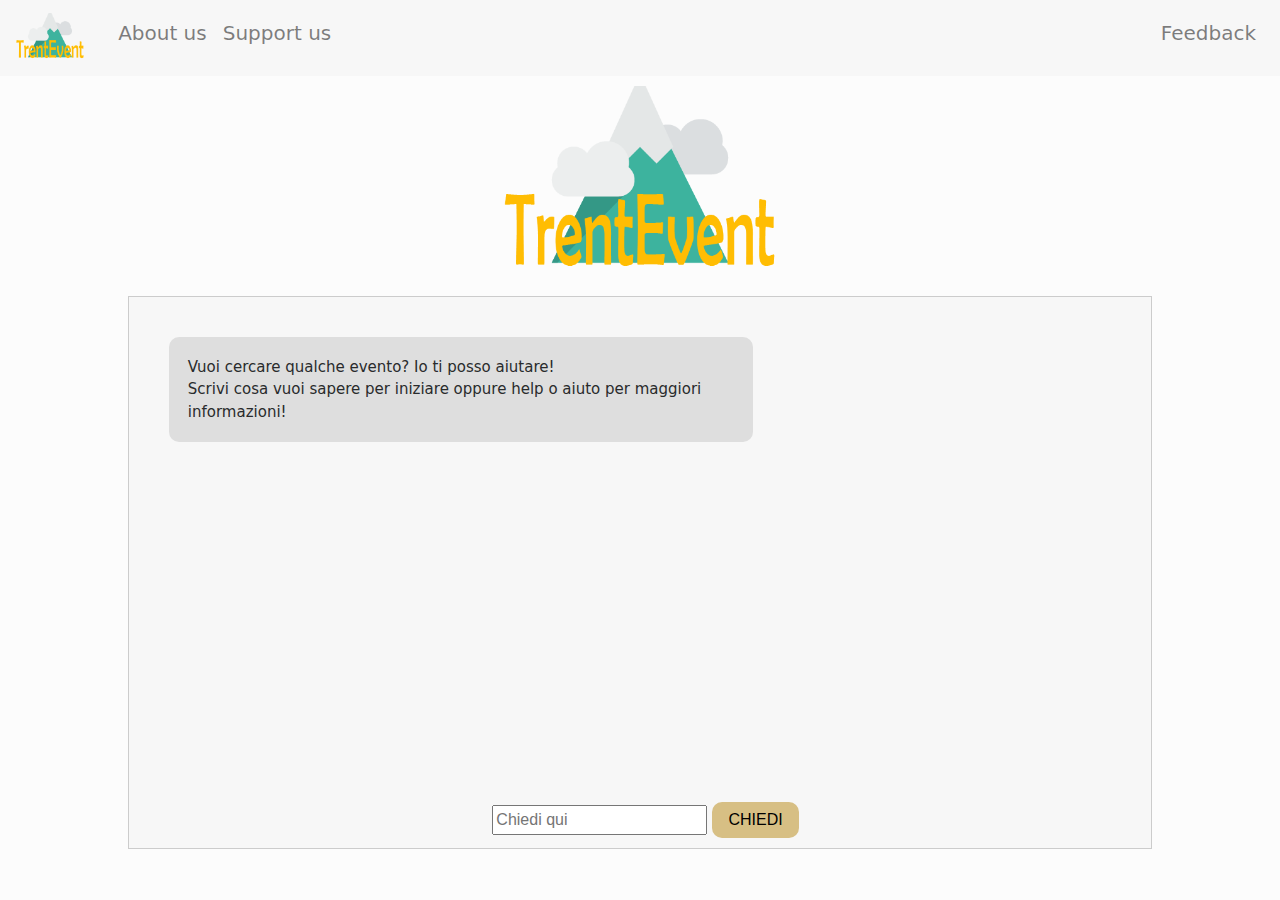
<file: index.html>
<!DOCTYPE html>
<html lang="en">

<head>
    <meta charset="UTF-8">
    <meta name="viewport" content="width=device-width, initial-scale=1.0">
    <meta http-equiv="X-UA-Compatible" content="ie=edge">
    <link href="css/bootstrap.min.css" rel="stylesheet">
    <link href="css/bolle.css" rel="stylesheet">
    <link href="css/bottoni.css" rel="stylesheet">
    <link href="css/navbar.css" rel="stylesheet">
    <link href="css/input.css" rel="stylesheet">
    <link href="css/myStyleSheet.css" rel="stylesheet">
    <script src="https://ajax.googleapis.com/ajax/libs/jquery/3.2.1/jquery.min.js"></script>
    <script src="./js/bootstrap.min.js"></script>
    <script src="js/bolle.js"></script>
    <script src="js/bottoni.js"></script>
    <script src="js/uuidGen.js"></script>
    <script type="text/javascript">
    var mioUuid = uuid();
    $ = jQuery.noConflict();

    String.prototype.replaceAll = function(search, replace) {

        if (replace === undefined) {
            return this.toString();
        }

        return this.replace(new RegExp('[' + search + ']', 'g'), replace);
    };

    function getDetails(uid) {
        $.ajax({
            url: "https://trentevent.herokuapp.com/api/v1/event/" + uid + "/detail/",
            method: "GET",
            success: function(data) {

                if (data.data) {
                    chatBubblesEnter(nthbolla, "<img src=\"" + data.cover + "\" alt=\"" + data.nome + "\"/>", "left");
                    chatBubblesEnter(nthbolla, data.nome + "<br>" + data.descrizione.replaceAll("\n", "<br>") + "<br>" + data.organizzatore + "<br>" + data.data + "<br>" + data.ora + "<br>" + data.luogo + "<br>" + data.weather + "<br>" + "<a target='_blank' href=\"" + data.maps + "\">Indicazioni stradali</a>", "left");
                    $("#messages").animate({ scrollTop: $('#messages').prop("scrollHeight") }, 1000);

                }
            }
        });
    }

    var eventi = []
    var indice = 5

    $(document).ready(function() {
        chatBubblesEnter(nthbolla, "Vuoi cercare qualche evento? Io ti posso aiutare! <br>Scrivi cosa vuoi sapere per iniziare oppure help o aiuto per maggiori informazioni!", "left")
        $("#send").click(function() {
            if (document.getElementById('userQuery').value == "help" || document.getElementById('userQuery').value == "aiuto") {

                chatBubblesEnter(nthbolla, "Per conoscere gli eventi di un giorno chiedi: <i>Cosa fanno <b>giorno</b>?</i>.<br>Per conoscere il meteo di oggi dove sei tu ti basta chiedere <i>Meteo oggi</i>.<br>Puoi anche chiedere gli eventi organizzati da qualcuno, ti basta dire: <i>Cosa organizza <b>Asi Leonardo</b>?</i>.<br>Per conoscere il meteo di un evento ti basta chiedere <i>Meteo <b>evento</b>/</i>.")

            } else {
                eventi = []
                indice = 5

                $.ajax({
                    url: "https://trentevent.herokuapp.com/api/v1/event/ask/",
                    data: { uid: mioUuid, userQuery: document.getElementById('userQuery').value },
                    method: "GET",
                    success: function(data) {

                        if ((data) && data.weather) {
                            chatBubblesEnter(nthbolla, data.weather.meteo + "<br>Temperatura minima: " + data.weather.Tmin + "<br>" +
                                "Temperatura massima: " + data.weather.Tmax, "left");
                            $("#messages").animate({ scrollTop: $('#messages').prop("scrollHeight") }, 1000);
                        }
                        if (data.length > 1) {
                            for (var i = 0; i < data.length; i++) {
                                eventi.push(data[i])
                                if (i < 5) {
                                    chatBubblesEnter(nthbolla, "<a onclick='onClickaltridescrizione'>" + eventi[i].nome + "</a><br>" +
                                        (eventi[i].data + "").slice(0, -14) + " <br>" + data[i].luogo + "." +
                                        "<div>" +
                                        "<ul>" +
                                        "<li class=\"bottoni\"><button onclick =\"onClickaltrimeteo('" + data[i].uid + "')\" class=\"btn-primary2 left btn3\" type=\"button\" id=\"altri\" value=\"Ask\">Meteo</button></li>" +
                                        "<li class=\"bottoni\"><button onclick =\"onClickaltriposizione('" + data[i].uid + "')\" class=\"btn-primary2 left btn3\" type=\"button\" id=\"altri\" value=\"Ask\">Posizione</button></li>" +
                                        "<li class=\"bottoni\"><button onclick =\"onClickaltridescrizione('" + data[i].uid + "')\" class=\"btn-primary2 left btn3\" type=\"button\" id=\"altri\" value=\"Ask\">Descrizione</button></li>" +
                                        "</ul>" +
                                        "</div>", "left");

                                }
                            }
                            altriEnter()
                        } else {
                            data = data[0];
                            if ((data.codice) && (data.messaggio)) {
                                chatBubblesEnter(nthbolla, data.messaggio, "left");
                            } else if ((data.weather) && (data.data)) {
                                chatBubblesEnter(nthbolla, data.nome + "<br>" + data.descrizione.replaceAll("\n", "<br>") + "<br>" + data.organizzatore + "<br>" + data.data + "<br>" + data.ora + "<br>" + data.luogo + "<br>" + data.weather + "<br>" + "<a target='_blank' href=\"" + data.maps + "\">Indicazioni stradali</a>", "left");
                            } else if (data.weather) {
                                chatBubblesEnter(nthbolla, data.weather, "left")
                            } else if ((data.errore) && (data.codice)) {
                                chatBubblesEnter(nthbolla, data.errore + "<br>" + data.codice, "left")
                            } else {
                                chatBubblesEnter(nthbolla, data.nome + "<br>" + data.descrizione.replaceAll("\n", "<br>"), "left");
                            }

                        }

                    },
                    error: function(err) {
                        data = err.responseJSON[0]
                        console.log(data)
                        if ((data.codice) && (data.messaggio)) {
                            chatBubblesEnter(nthbolla, data.messaggio, "left")
                        } else if ((data.errore) && (data.codice)) {
                            chatBubblesEnter(nthbolla, data.errore + "<br>" + data.codice, "left")
                        }
                    }


                });

                chatBubblesEnter(nthbolla, document.getElementById('userQuery').value, "right");
                $("#messages").animate({ scrollTop: $('#messages').prop("scrollHeight") }, 1000);
            }
        });

        $("#resetUuid").click(function() {
            mioUuid = uuid();
        });

    });
    </script>
    <title>Home</title>
</head>

<body>
    <ul>
        <li>
            <nav class="navbar navbar-toggleable-md navbar-light bg-faded">
                <button class="navbar-toggler navbar-toggler-right" type="button" data-toggle="collapse" data-target="#navbarSupportedContent" aria-controls="navbarSupportedContent" aria-expanded="false" aria-label="Toggle navigation">
                    <span class="navbar-toggler-icon"></span>
                </button>
                <a class="navbar-brand ridimensiona" href="index.html">
                <img class = "imgNav" src="immagini/LogoWiki.png"/>
            </a>
                <div class="collapse navbar-collapse" id="navbarSupportedContent">
                    <ul class="navbar-nav mr-auto">
                        <li class="nav-item">
                            <a class="nav-link" href="./Pagine/aboutUs.html">About us</a>
                        </li>
                        <li class="nav-item">
                            <a class="nav-link" href="./Pagine/supportUs.html">Support us</a>
                        </li>
                        <li class="nav-item navbar-toggler-right">
                            <a class="nav-link" href="./Pagine/reclami.html">Feedback</a>
                        </li>
                    </ul>
                </div>
            </nav>
        </li>
        <li>
        </li>
        <li>
            <img class="titolo" src="immagini/LogoWiki.png">
        </li>
        <li>
            <div id="chatboxhistory">
                <div id="messages">
                </div>
                <div class="centerInput">
                    <ul>
                        <li class="center">
                            <input type="text" name="userQuery" id="userQuery" placeholder="Chiedi qui" />
                            <button class="btn btn-primary" type="button" id="send" value="Ask">Chiedi</button>
                        </li>
                    </ul>
                </div>
            </div>
        </li>
    </ul>
</body>
<script>
document.getElementById("userQuery")
    .addEventListener("keyup", function(event) {
        event.preventDefault();
        if (event.keyCode === 13) {
            document.getElementById("send").click();
        }
    });
</script>

</html>
</file>
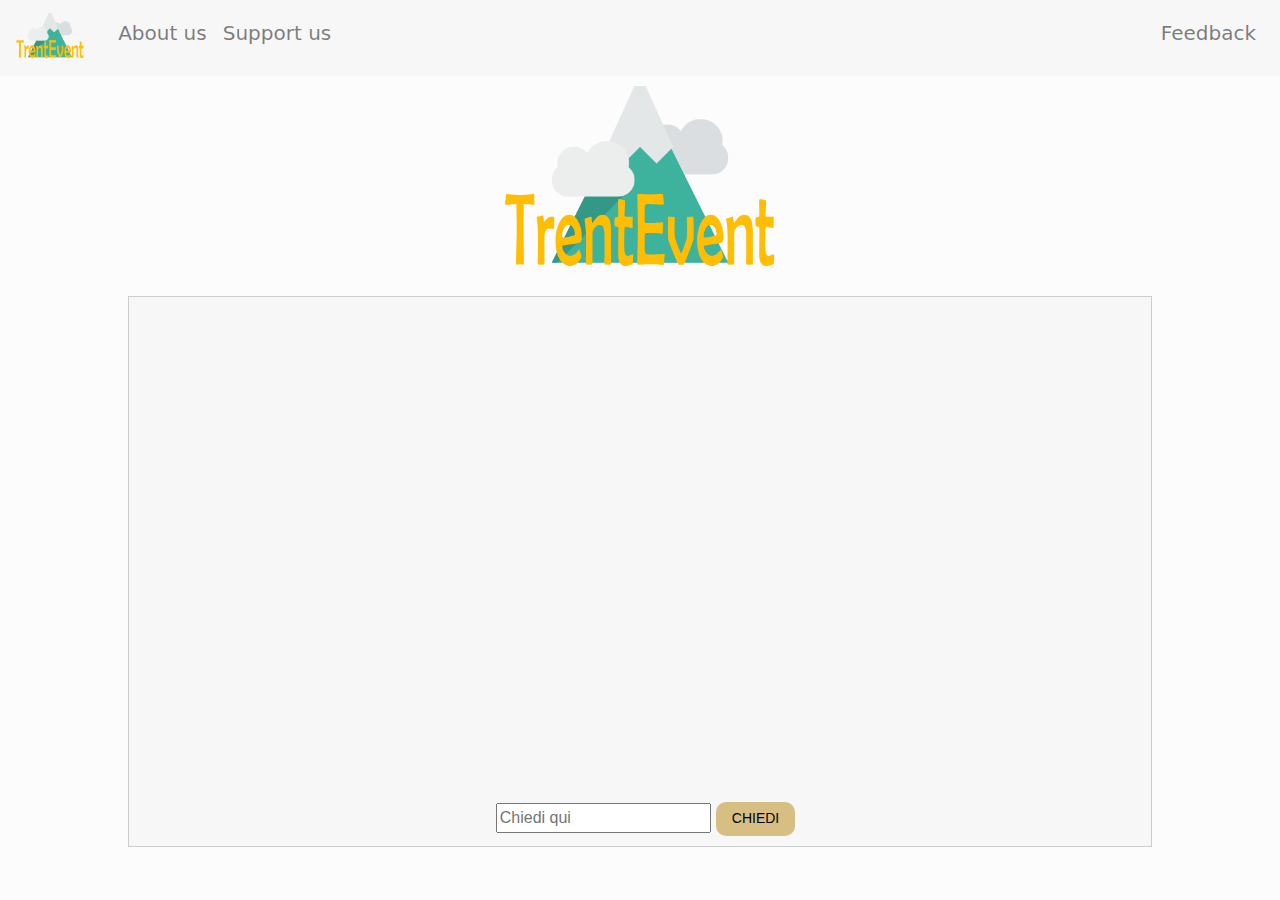
<file: Client/index.html>
<!DOCTYPE html>
<html lang="en">
<head>
    <meta charset="UTF-8">
    <meta name="viewport" content="width=device-width, initial-scale=1.0">
    <meta http-equiv="X-UA-Compatible" content="ie=edge">
    <link href ="css/bootstrap.min.css" rel = "stylesheet">
    <link href="css/bolle.css" rel="stylesheet">
    <link href="css/bottoni.css" rel="stylesheet">
    <link href="css/navbar.css" rel = "stylesheet">
    <link href="css/input.css" rel="stylesheet">
    <link href="css/myStyleSheet.css" rel="stylesheet">

    <script src="https://ajax.googleapis.com/ajax/libs/jquery/3.2.1/jquery.min.js"></script>
    <script src="./js/bootstrap.min.js"></script>
    <script src="js/bolle.js"></script>
    <script src="js/bottoni.js"></script>
    <script src="js/uuidGen.js"></script>
    <script type="text/javascript">

        //modificare il client in modo che generi in qualce modo (libreria) lo uuidv4 e lo passi come parametro al submit insieme alla
        //query string
        //mostrare poi la risposta json: non serve nella pagina basta nella console
        //se non si riesce usare un hidden form
        //*controllare che l'uid venga generato una volta sola, uno nuovo ad ogni refresh non ad ogni submit

        var mioUuid = uuid();
        $ = jQuery.noConflict();

        String.prototype.replaceAll = function(search, replace)
        {
            //if replace is not sent, return original string otherwise it will
            //replace search string with 'undefined'.
            if (replace === undefined) {
                return this.toString();
            }

            return this.replace(new RegExp('[' + search + ']', 'g'), replace);
        };


        function getDetails(uid){
            $.ajax({
                    url: "https://trentevent.herokuapp.com/api/v1/event/"+uid+"/detail/",
                    method: "GET",
                    success: function (data) {
                        //mostrare qui il nuovo messaggio
                        //se il messaggio è un immagine trattarlo in un modo, se è una descrizione evento in un altro
                        //console.log(data.result.action + "\n"+ data.result.contexts.length);
                        
                            
                            if (data.data) {
                                chatBubblesEnter(nthbolla,"<img src=\"" + data.cover + "\" alt=\"" + data.nome +"\"/>","left");
                                chatBubblesEnter(nthbolla, data.nome + "<br>" + data.descrizione.replaceAll("\n", "<br>") + "<br>" + data.organizzatore + "<br>" + data.data + "<br>" + data.ora + "<br>" + data.luogo + "<br>" + data.weather + "<br>"  + "<a target='_blank' href=\"" + data.maps + "\">Indicazioni stradali</a>", "left");
                                $("#messages").animate({scrollTop: $('#messages').prop("scrollHeight")}, 1000);

                            }
                        }
                });
        }

        var eventi = []
        var indice = 5

        $(document).ready(function () {
            $("#send").click(function () {
                eventi=[]
                indice = 5

                $('#userQuery').value=""

                $.ajax({
                    url: "https://trentevent.herokuapp.com/api/v1/event/ask/",
                    data: {uid: mioUuid, userQuery: document.getElementById('userQuery').value},
                    method: "GET",
                    success: function (data) {
                        //mostrare qui il nuovo messaggio
                        //se il messaggio è un immagine trattarlo in un modo, se è una descrizione evento in un altro
                        //console.log(data.result.action + "\n"+ data.result.contexts.length)

                        if (data.length > 1) {
                            for (var i = 0; i < data.length; i++) {
                                eventi.push(data[i])
                                if (i < 5){
                                    chatBubblesEnter(nthbolla, "<a href=\"javascript:getDetails('" + data[i].uid + "')\">" + data[i].nome + "</a><br>" +
                                        (eventi[i].data+"").slice(0,-14) + " <br>" + data[i].luogo + "." +
                                        "<div>" +
                                        "<ul>" +
                                        "<li class=\"bottoni\"><button onclick =\"onClickaltrimeteo('"+ data[i].uid +"')\" class=\"btn-primary2 left btn3\" type=\"button\" id=\"altri\" value=\"Ask\">Meteo</button></li>" +
                                        "<li class=\"bottoni\"><button onclick =\"onClickaltriposizione('"+ data[i].uid +"')\" class=\"btn-primary2 left btn3\" type=\"button\" id=\"altri\" value=\"Ask\">Posizione</button></li>" +
                                        "<li class=\"bottoni\"><button onclick =\"onClickaltridescrizione('"+ data[i].uid +"')\" class=\"btn-primary2 left btn3\" type=\"button\" id=\"altri\" value=\"Ask\">Descrizione</button></li>" +
                                        "</ul>" +
                                        "</div>", "left");

                                }
                            }
                            altriEnter()
                        }
                        else {
                            data = data[0];
                            if ((data.codice) && (data.messaggio)) {
                                chatBubblesEnter(nthbolla, data.messaggio, "left");
                            }
                            else if ((data.weather) && (data.data)) {
                                chatBubblesEnter(nthbolla, data.nome + "<br>" + data.descrizione.replaceAll("\n", "<br>") + "<br>" + data.organizzatore + "<br>" + data.data + "<br>" + data.ora + "<br>" + data.luogo + "<br>" + data.weather + "<br>" + "<a target='_blank' href=\"" + data.maps + "\">Indicazioni stradali</a>", "left");
                            }
                            else if (data.weather) {
                                chatBubblesEnter(nthbolla, data.weather, "left")
                            }
                            else if ((data.errore) && (data.codice)) {
                                chatBubblesEnter(nthbolla, data.errore + "<br>" + data.codice, "left")
                            }
                            else{
                                chatBubblesEnter(nthbolla, data.nome + "<br>" + data.descrizione.replaceAll("\n", "<br>"), "left");
                            }

                        }

                    },
                    error: function (err){
                       data = err.responseJSON[0]
                        console.log(data)
                        if ((data.codice) && (data.messaggio)) {
                            chatBubblesEnter(nthbolla, data.messaggio, "left")
                        }
                        else if ((data.errore) && (data.codice)) {
                            chatBubblesEnter(nthbolla, data.errore + "<br>" + data.codice, "left")
                        }
                    }


                });

                chatBubblesEnter(nthbolla, document.getElementById('userQuery').value, "right");
                $("#messages").animate({scrollTop: $('#messages').prop("scrollHeight")}, 1000);
            });

            $("#resetUuid").click(function () {
                mioUuid = uuid();
            });

        });
    </script>

    <title>Home</title>
</head>
<body>

<ul>

    <li>
        <nav class="navbar navbar-toggleable-md navbar-light bg-faded">
            <button class="navbar-toggler navbar-toggler-right" type="button" data-toggle="collapse"
                    data-target="#navbarSupportedContent" aria-controls="navbarSupportedContent"
                    aria-expanded="false" aria-label="Toggle navigation">
                <span class="navbar-toggler-icon"></span>
            </button>
            <a class="navbar-brand ridimensiona" href="index.html">
                <img class = "imgNav" src="immagini/LogoWiki.png"/>
            </a>

            <div class="collapse navbar-collapse" id="navbarSupportedContent">
                <ul class="navbar-nav mr-auto">
                    <li class="nav-item">
                        <a class="nav-link" href="./Pagine/aboutUs.html">About us</a>
                    </li>
                    <li class="nav-item">
                        <a class="nav-link" href="./Pagine/supportUs.html">Support us</a>
                    </li>
                    <li class="nav-item navbar-toggler-right">
                        <a class="nav-link" href="./Pagine/reclami.html">Feedback</a>
                    </li>
                </ul>
            </div>
        </nav>
    </li>
    <li>
    </li>

    <li>
        <!--Home Page-->
        <img class="titolo" src="immagini/LogoWiki.png">

    </li>
    <li>
        <!--AREA BOLLE -->
        <div id="chatboxhistory">
            <div id="messages">

            </div>

            <div class ="centerInput">
                <ul>
                    <li class = "center">
                        <!--Input text-->
                        <input type="text" name="userQuery" id="userQuery" placeholder="Chiedi qui"/>
                        <button class="btn btn-primary" type="button" id="send" value="Ask">Chiedi</button>
                    </li>
                </ul>
            </div>

        </div>
    </li>

</ul>


</body>
<script>
	document.getElementById("userQuery")
		.addEventListener("keyup", function(event) {
		event.preventDefault();
		if (event.keyCode === 13) {
			document.getElementById("send").click();
		}
	});
</script>
</html>
</file>
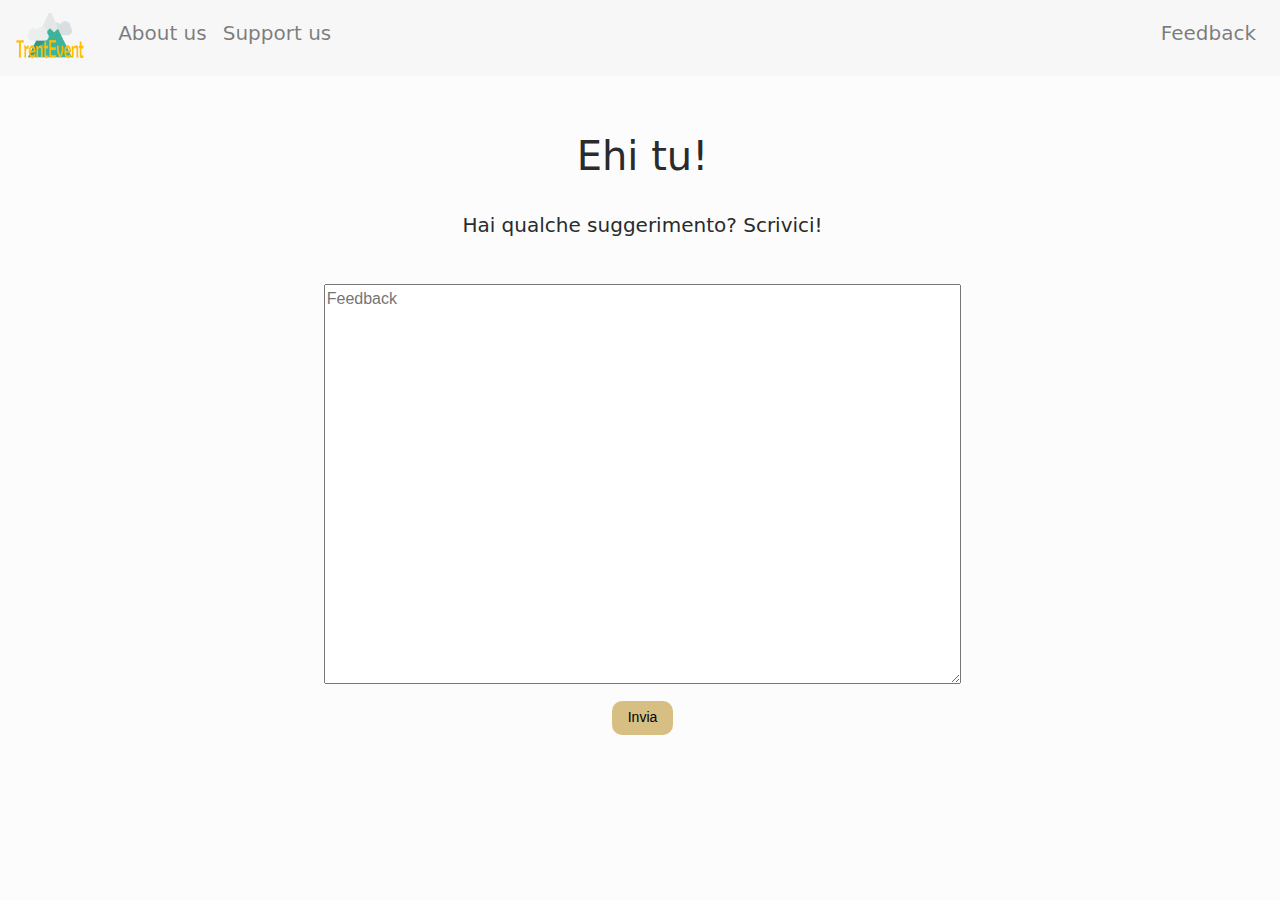
<file: Pagine/reclami.html>
<!DOCTYPE html>
<html lang="en">
<head>
    <meta charset="UTF-8">
    <meta name="viewport" content="width=device-width, initial-scale=1.0">

    <link href ="../css/bootstrap.min.css" rel = "stylesheet">
    <link href="../css/myStyleSheet.css" rel="stylesheet">
    <link href ="../css/reclami.css" rel = "stylesheet">
    <link href="../css/navbar.css" rel = "stylesheet">

    <script src="https://ajax.googleapis.com/ajax/libs/jquery/3.2.1/jquery.min.js"></script>
    <script src="../js/bootstrap.min.js"></script>

    <script>
        function showcon() {
            $('#thx').css('display', 'inline-block');
        }
    </script>

    <title>Feedback</title>
</head>
<body>
<ul>

    <li>
        <nav class="navbar navbar-toggleable-md navbar-light bg-faded">
            <button class="navbar-toggler navbar-toggler-right" type="button" data-toggle="collapse" data-target="#navbarSupportedContent" aria-controls="navbarSupportedContent" aria-expanded="false" aria-label="Toggle navigation">
                <span class="navbar-toggler-icon"></span>
            </button>
            <a class="navbar-brand ridimensiona" href="../index.html">
                <img class = "imgNav" src="../immagini/LogoWiki.png"/>
            </a>

            <div class="collapse navbar-collapse" id="navbarSupportedContent">
                <ul class="navbar-nav mr-auto">
                    <li class="nav-item">
                        <a class="nav-link" href="aboutUs.html">About us</a>
                    </li>
                    <li class="nav-item">
                        <a class="nav-link" href="supportUs.html">Support us</a>
                    </li>
                    <li class="nav-item navbar-toggler-right">
                        <a class="nav-link" href="reclami.html">Feedback</a>
                    </li>
                </ul>
            </div>
        </nav>
    </li>
    <li>
        <div class="centerFeed">
            <p style="font-size: 40px">Ehi tu!</p> </br>
            <p style="font-size: 20px"> Hai qualche suggerimento? Scrivici!</p> </br>
            <textarea type="text" placeholder="Feedback" id="feed"></textarea>
            <button class="btn btn-primary" type="button" id="send" value="invia" onclick="showcon()">Invia</button>
            <p style="font-size: 30px; margin-top: 50px; display: none" id="thx">Grazie del tuo contributo!</p>
        </div>
    </li>
</ul>


</body>
</html>
</file>
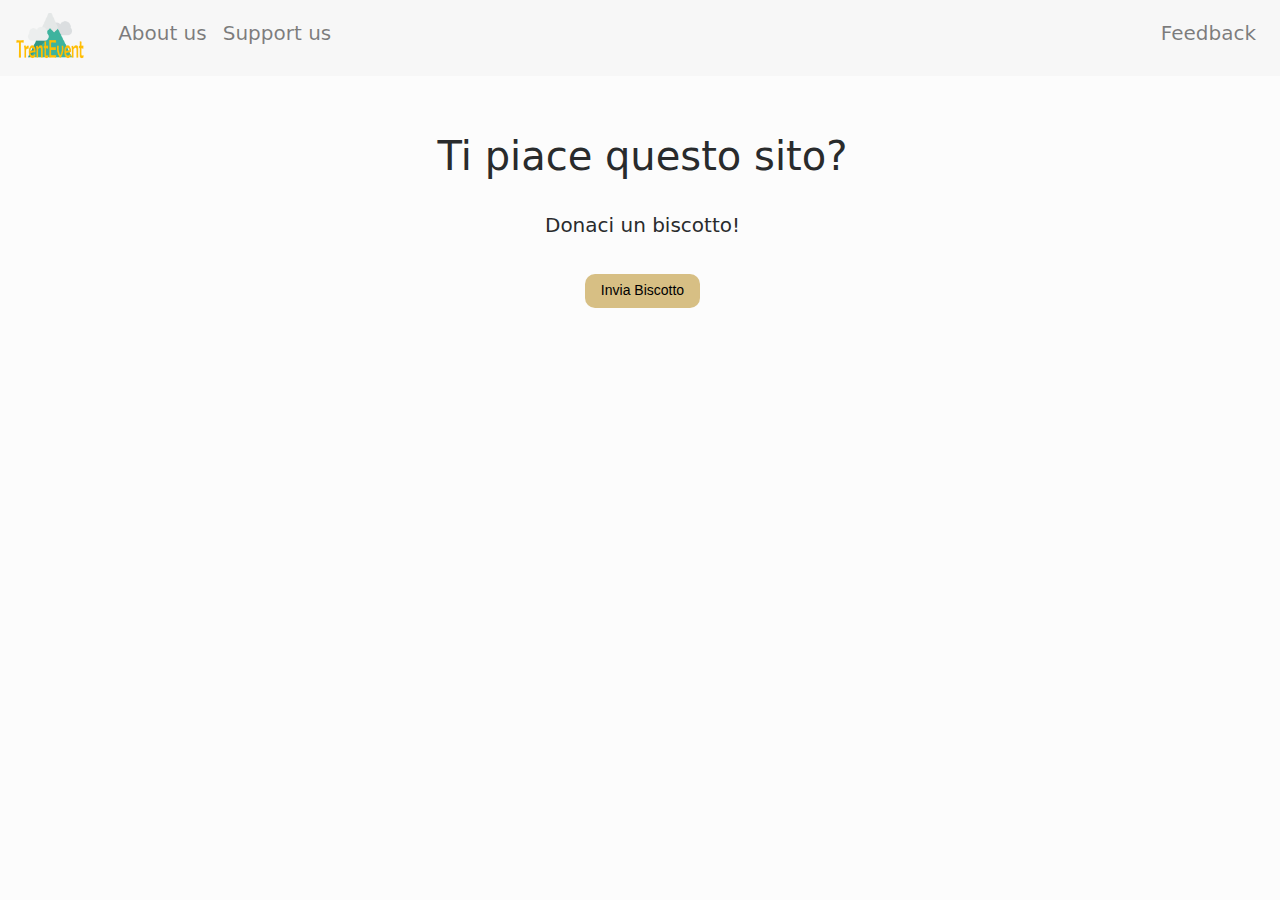
<file: Pagine/supportUs.html>
<!DOCTYPE html>
<html lang="en">
<head>
    <meta charset="UTF-8">
    <link href ="../css/bootstrap.min.css" rel = "stylesheet">
    <link href="../css/myStyleSheet.css" rel="stylesheet">
    <link href ="../css/reclami.css" rel = "stylesheet">
    <link href="../css/navbar.css" rel = "stylesheet">

    <script src="https://ajax.googleapis.com/ajax/libs/jquery/3.2.1/jquery.min.js"></script>
    <script src="../js/bootstrap.min.js"></script>
    <script>
        function showGrazie (){
            $('#wow').css('display', 'block');
            $('#wow2').css('display', 'inline-block');

        }
    </script>
    <title>Support Us</title>
</head>
<body>

<ul>
    <li>
        <nav class="navbar navbar-toggleable-md navbar-light bg-faded">
            <button class="navbar-toggler navbar-toggler-right" type="button" data-toggle="collapse" data-target="#navbarSupportedContent" aria-controls="navbarSupportedContent" aria-expanded="false" aria-label="Toggle navigation">
                <span class="navbar-toggler-icon"></span>
            </button>
            <a class="navbar-brand ridimensiona" href="../index.html">
                <img class = "imgNav" src="../immagini/LogoWiki.png"/>
            </a>

            <div class="collapse navbar-collapse" id="navbarSupportedContent">
                <ul class="navbar-nav mr-auto">
                    <li class="nav-item">
                        <a class="nav-link" href="aboutUs.html">About us</a>
                    </li>
                    <li class="nav-item">
                        <a class="nav-link" href="supportUs.html">Support us</a>
                    </li>
                    <li class="nav-item navbar-toggler-right">
                        <a class="nav-link" href="reclami.html">Feedback</a>
                    </li>
                </ul>
            </div>
        </nav>
    </li>
    <li>
        <div class="centerFeed">
            <p style="font-size: 40px">Ti piace questo sito?</p> </br>
            <p style="font-size: 20px"> Donaci un biscotto!</p> </br>
            <button class="btn btn-primary" type="button" id="send" value="invia" onclick="showGrazie()">Invia Biscotto</button>
            <p style ="font-size:60px; display: none" id="wow">GRAZIE! </p>
            <p> <img style="width: 300px;  display: none; text-align: center" id="wow2" src="../immagini/cookie.png"/></p>
        </div>
    </li>
</ul>



</body>
</html>
</file>
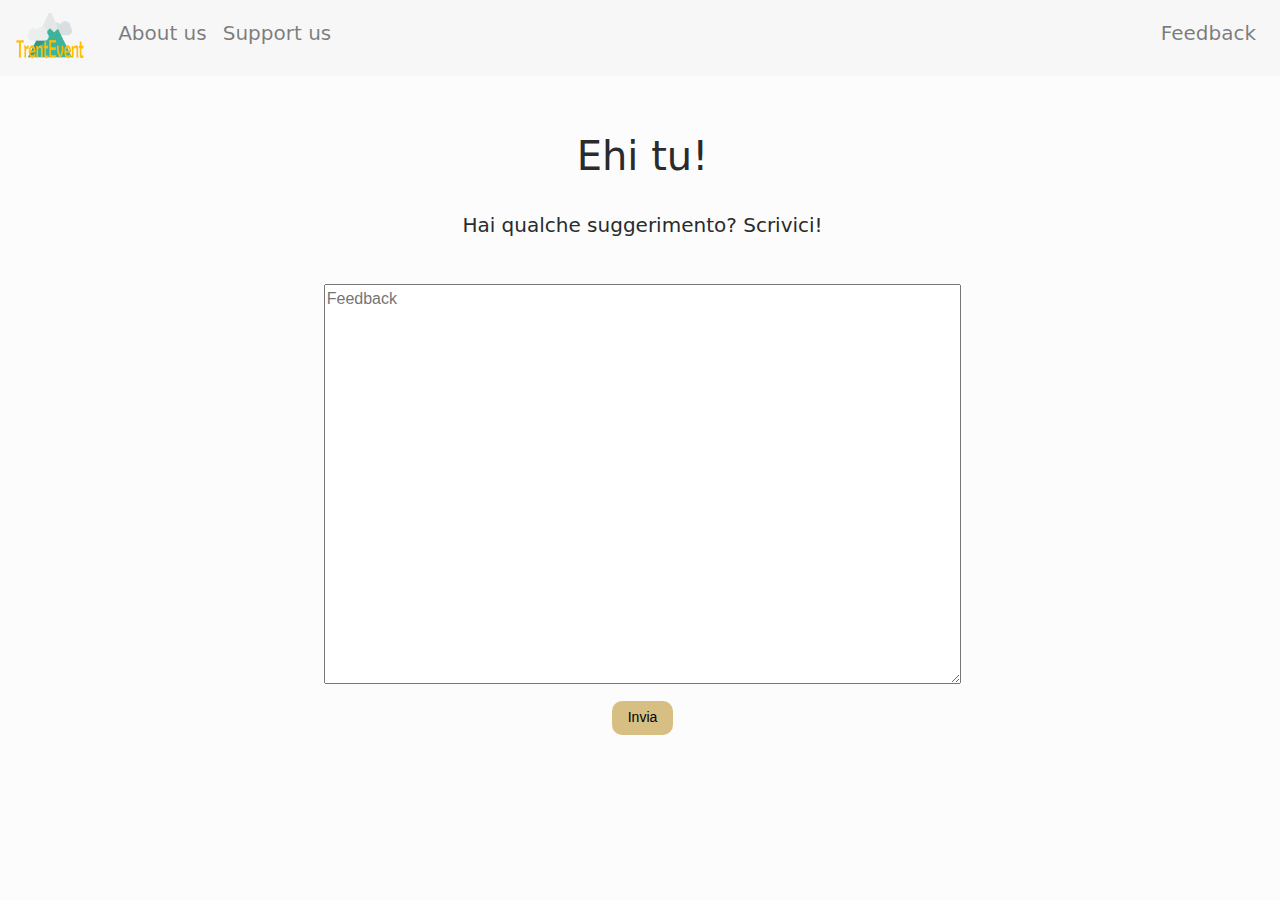
<file: Client/Pagine/reclami.html>
<!DOCTYPE html>
<html lang="en">
<head>
    <meta charset="UTF-8">
    <link href ="../css/bootstrap.min.css" rel = "stylesheet">
    <link href="../css/myStyleSheet.css" rel="stylesheet">
    <link href ="../css/reclami.css" rel = "stylesheet">
    <link href="../css/navbar.css" rel = "stylesheet">

    <script src="https://ajax.googleapis.com/ajax/libs/jquery/3.2.1/jquery.min.js"></script>
    <script src="../js/bootstrap.min.js"></script>

    <script>
        function showcon() {
            $('#thx').css('display', 'inline-block');
        }
    </script>

    <title>Feedback</title>
</head>
<body>
<ul>

    <li>
        <nav class="navbar navbar-toggleable-md navbar-light bg-faded">
            <button class="navbar-toggler navbar-toggler-right" type="button" data-toggle="collapse" data-target="#navbarSupportedContent" aria-controls="navbarSupportedContent" aria-expanded="false" aria-label="Toggle navigation">
                <span class="navbar-toggler-icon"></span>
            </button>
            <a class="navbar-brand ridimensiona" href="../index.html">
                <img class = "imgNav" src="../immagini/LogoWiki.png"/>
            </a>

            <div class="collapse navbar-collapse" id="navbarSupportedContent">
                <ul class="navbar-nav mr-auto">
                    <li class="nav-item">
                        <a class="nav-link" href="aboutUs.html">About us</a>
                    </li>
                    <li class="nav-item">
                        <a class="nav-link" href="supportUs.html">Support us</a>
                    </li>
                    <li class="nav-item navbar-toggler-right">
                        <a class="nav-link" href="reclami.html">Feedback</a>
                    </li>
                </ul>
            </div>
        </nav>
    </li>
    <li>
        <div class="centerFeed">
            <p style="font-size: 40px">Ehi tu!</p> </br>
            <p style="font-size: 20px"> Hai qualche suggerimento? Scrivici!</p> </br>
            <textarea type="text" placeholder="Feedback" id="feed"></textarea>
            <button class="btn btn-primary" type="button" id="send" value="invia" onclick="showcon()">Invia</button>
            <p style="font-size: 30px; margin-top: 50px; display: none" id="thx">Grazie del tuo contributo!</p>
        </div>
    </li>
</ul>


</body>
</html>
</file>
<file: css/bolle.css>
#messages .chat-bubble.writing .dot:nth-child(1), #messages .chat-bubble.writing .dot:nth-child(2), #messages .chat-bubble.writing .dot:nth-child(3) {
    animation-name: chatBubblesDots;
    animation-duration: 1s;
    animation-iteration-count: infinite
}

@keyframes chatBubblesDots {
    0%, 100% {
        top: 0
    }
    50% {
        top: -4px
    }
}

#messages {
    padding: 40px;
    height: 500px;
    background: #f7f7f7;
    overflow: auto;
    bottom: 0;
    width: 100%;
    max-height: 500px;
}

#messages .chat-bubble {
    /*top: 600px;*/
    opacity: 0;
    background: #DEDEDE;
    width: 62%;
    margin-bottom: 10px;
    padding: 2%;
    border-radius: 10px;
    position: relative;
    font-size: 15px
}

#messages .chat-bubble.left {
    float: left;
    clear: both
}

#messages .chat-bubble.right {
    float: right;
    clear: both
}

#messages .chat-bubble.writing {
    opacity: 0;
    top: inherit !important;
    bottom: 0 !important;
    width: 66.8px;
    float: left;
    clear: both;
    padding: 3%
}

#messages .chat-bubble.writing .dot {
    position: relative;
    background: #000;
    width: 8px;
    height: 8px;
    border-radius: 100%;
    float: left;
    margin-right: 5px
}

#messages .chat-bubble.writing .dot:nth-child(2) {
    animation-delay: .0s
}

#messages .chat-bubble.writing .dot:nth-child(3) {
    animation-delay: .0s
}

#messages .chat-bubble img {
    width: 100%
}

#chatboxhistory {
    overflow: hidden;
    width: 80%;
    /* height: 500px; */
    border: 1px solid #ccc;
    margin: auto;
}
</file>
<file: css/bottoni.css>
.btn2 {
    font-size: 15px;
    border: none;
    border-radius: 10px;
    font-family: sans-serif;
    opacity: 1;
    background: transparent;
}
.btn3 {
    font-size: 15px;
    border: none;
    border-radius: 10px;
    font-family: sans-serif;
    opacity: 1;
    background: #245269;
    margin:5px;
    color: whitesmoke;
}
#messages .chat-bubble2 {
    /*top: 600px;*/
    opacity: 1;
    background: transparent;
    width: 62%;
    margin-bottom: 10px;
    padding: 2.5%;
    border-radius: 10px;
    position: relative;
    font-size: 15px
}

.bottoni{
    list-style-type: none;
    display: inline-block;
    margin: 0px;
}
</file>
<file: css/navbar.css>
.navbar-brand {
    display: inline-block;
    padding-top: .25rem;
    padding-bottom: .25rem;
    /* margin-right: 1rem; */
    font-size: 1.25rem;
    line-height: inherit;
    white-space: nowrap;
    width: min-content;
}

.imgNav {
    height: 50px;
    margin-right: 10px;
    /* width: 30%*/
}

nav div ul li a {
    font-family: sans-serif Quick-Sand;
    font-size: 20px;

}
</file>
<file: css/input.css>
.center {
    margin-left: 9px;
    margin-right: auto;
    display: block;
    padding-left: 2px;
}
.centerInput {
    text-align: center;
    background: #f7f7f7;
    margin-bottom: 0px;
    padding-bottom: 10px;
    padding-top: 5px
}
.centerInput ul {
    display:inline-table;
}
.centerInput li {
    display:inline;
}
.btn {
    font-size: 16px;
    text-transform: uppercase;
    border: none;
    border-radius: 10px;
    font-family: sans-serif;
}

.btn-primary {
    color: #000;
    border-color: #D7BF84;
    background-color: #D7BF84;
}
.btn-primary:hover {
    color: whitesmoke;
    border-color: #345943;
    background-color: #345943; }
.btn-secondary:hover {
    color: whitesmoke;
    border-color: #345943;
    background-color: #345943; }
</file>
<file: css/myStyleSheet.css>
li{
    list-style-type: none;
    margin-bottom: 10px;
}

ul{
    margin: 0px;
    padding: 0px;
}

.titolo {
    margin-right: auto;
    margin-left: auto;
    /*width: 50%;*/
    height: 200px;
    display: block;
}
body {
    overflow: auto;
    background: #fcfcfc;
    margin-left: auto;
    margin-right: auto;
    display: block;
}
</file>
<file: Client/css/bolle.css>
#messages .chat-bubble.writing .dot:nth-child(1), #messages .chat-bubble.writing .dot:nth-child(2), #messages .chat-bubble.writing .dot:nth-child(3) {
    animation-name: chatBubblesDots;
    animation-duration: 1s;
    animation-iteration-count: infinite
}

@keyframes chatBubblesDots {
    0%, 100% {
        top: 0
    }
    50% {
        top: -4px
    }
}

#messages {
    padding: 40px;
    height: 500px;
    background: #f7f7f7;
    overflow: auto;
    bottom: 0;
    width: 100%;
    max-height: 500px;
}

#messages .chat-bubble {
    /*top: 600px;*/
    opacity: 0;
    background: #DEDEDE;
    width: 62%;
    margin-bottom: 10px;
    padding: 2%;
    border-radius: 10px;
    position: relative;
    font-size: 12px
}

#messages .chat-bubble.left {
    float: left;
    clear: both
}

#messages .chat-bubble.right {
    float: right;
    clear: both
}

#messages .chat-bubble.writing {
    opacity: 0;
    top: inherit !important;
    bottom: 0 !important;
    width: 66.8px;
    float: left;
    clear: both;
    padding: 3%
}

#messages .chat-bubble.writing .dot {
    position: relative;
    background: #000;
    width: 8px;
    height: 8px;
    border-radius: 100%;
    float: left;
    margin-right: 5px
}

#messages .chat-bubble.writing .dot:nth-child(2) {
    animation-delay: .0s
}

#messages .chat-bubble.writing .dot:nth-child(3) {
    animation-delay: .0s
}

#messages .chat-bubble img {
    width: 100%
}

#chatboxhistory {
    overflow: hidden;
    width: 80%;
    /* height: 500px; */
    border: 1px solid #ccc;
    margin: auto;
}
</file>
<file: Client/css/bottoni.css>
.btn2 {
    font-size: 12px;
    border: none;
    border-radius: 10px;
    font-family: sans-serif;
    opacity: 1;
    background: transparent;
}
.btn3 {
    font-size: 13px;
    border: none;
    border-radius: 10px;
    font-family: sans-serif;
    opacity: 1;
    background: #245269;
    margin:5px;
    color: whitesmoke;
}
#messages .chat-bubble2 {
    /*top: 600px;*/
    opacity: 1;
    background: transparent;
    width: 62%;
    margin-bottom: 10px;
    padding: 2.5%;
    border-radius: 10px;
    position: relative;
    font-size: 12px
}

.bottoni{
    list-style-type: none;
    display: inline-block;
    margin: 0px;
}
</file>
<file: Client/css/navbar.css>
.navbar-brand {
    display: inline-block;
    padding-top: .25rem;
    padding-bottom: .25rem;
    /* margin-right: 1rem; */
    font-size: 1.25rem;
    line-height: inherit;
    white-space: nowrap;
    width: min-content;
}

.imgNav {
    height: 50px;
    margin-right: 10px;
    /* width: 30%*/
}

nav div ul li a {
    font-family: sans-serif Quick-Sand;
    font-size: 20px;

}
</file>
<file: Client/css/input.css>
.center {
    margin-left: 9px;
    margin-right: auto;
    display: block;
    padding-left: 2px;
}
.centerInput {
    text-align: center;
    background: #f7f7f7;
    margin-bottom: 0px;
    padding-bottom: 10px;
    padding-top: 5px
}
.centerInput ul {
    display:inline-table;
}
.centerInput li {
    display:inline;
}
.btn {
    font-size: 14px;
    text-transform: uppercase;
    border: none;
    border-radius: 10px;
    font-family: sans-serif;
}

.btn-primary {
    color: #000;
    border-color: #D7BF84;
    background-color: #D7BF84;
}
.btn-primary:hover {
    color: whitesmoke;
    border-color: #345943;
    background-color: #345943; }
.btn-secondary:hover {
    color: whitesmoke;
    border-color: #345943;
    background-color: #345943; }
</file>
<file: Client/css/myStyleSheet.css>
li{
    list-style-type: none;
    margin-bottom: 10px;
}

ul{
    margin: 0px;
    padding: 0px;
}

.titolo {
    margin-right: auto;
    margin-left: auto;
    /*width: 50%;*/
    height: 200px;
    display: block;
}
body {
    overflow: auto;
    background: #fcfcfc;
    margin-left: auto;
    margin-right: auto;
    display: block;
}
</file>
<file: css/reclami.css>
.centerFeed {
    text-align: center;
    margin-top: 50px;
    margin-left: 5px;
}
body {
    background: #fcfcfc;
}
#feed {
    width: 50%;
    height: 400px;
    margin-top: 20px;
}
p {
    margin-bottom: 0px;
}
.btn {
    font-size: 14px;
    border: none;
    border-radius: 10px;
    margin-top: 10px;
    margin-left: auto;
    margin-right: auto;
    display: block;
    font-family: sans-serif;
}

.btn-primary {
    color: #000;
    border-color: #D7BF84;
    background-color: #D7BF84;
}
</file>
<file: Client/css/reclami.css>
.centerFeed {
    text-align: center;
    margin-top: 50px;
    margin-left: 5px;
}
body {
    background: #fcfcfc;
}
#feed {
    width: 50%;
    height: 400px;
    margin-top: 20px;
}
p {
    margin-bottom: 0px;
}
.btn {
    font-size: 14px;
    border: none;
    border-radius: 10px;
    margin-top: 10px;
    margin-left: auto;
    margin-right: auto;
    display: block;
    font-family: sans-serif;
}

.btn-primary {
    color: #000;
    border-color: #D7BF84;
    background-color: #D7BF84;
}
</file>
